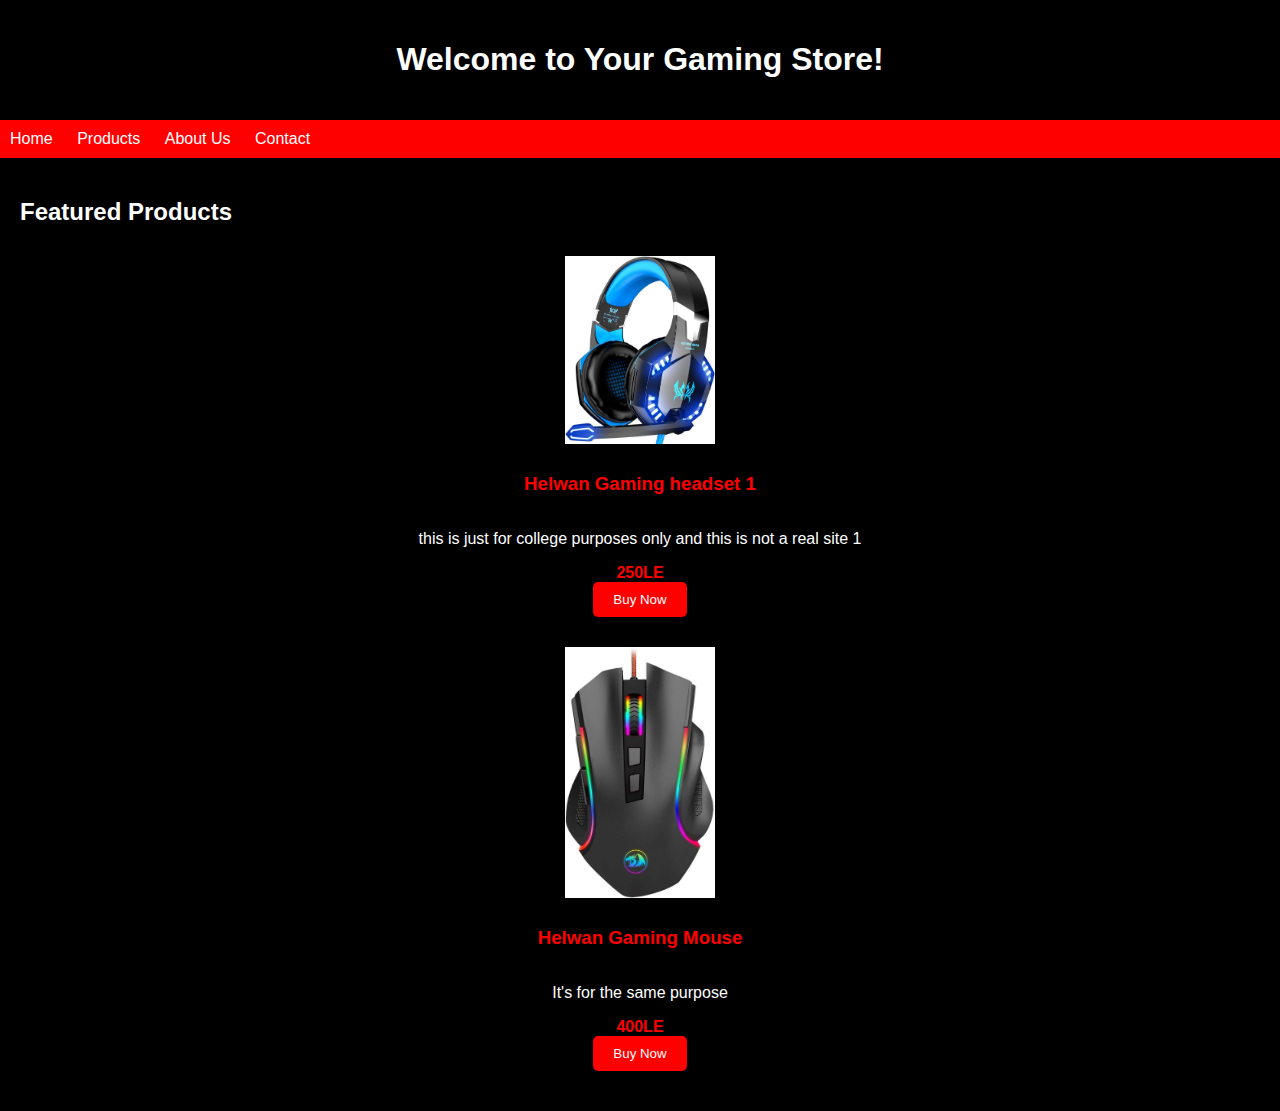
<file: OmarGaber/index.html>
<!DOCTYPE html>
<html lang="en">
<head>
    <meta charset="UTF-8">
    <meta name="viewport" content="width=device-width, initial-scale=1.0">
    <title>Your Gaming Store</title>
    <link rel="stylesheet" href="styles.css">
</head>
<body>
    <header>
        <h1>Welcome to Your Gaming Store!</h1>
    </header>

    <nav>
        <ul>
            <li><a href="#">Home</a></li>
            <li><a href="#">Products</a></li>
            <li><a href="#">About Us</a></li>
            <li><a href="#">Contact</a></li>
        </ul>
    </nav>

    <main>
        <h2>Featured Products</h2>
        <div class="product-container">
            <img src="headset.jpg" alt="Product">
            <h3>Helwan Gaming headset 1</h3>
            <p>this is just for college purposes only and this is not a real site 1</p>
            <span class="price">250LE</span>
            <button>Buy Now</button>
        </div>
        <div class="product-container">
            <img src="mouse.jpg" alt="Product 2">
            <h3>Helwan Gaming Mouse</h3>
            <p>It's for the same purpose</p>
            <span class="price">400LE</span>
            <button>Buy Now</button>
        </div>
    </main>

</body>
</html>
<!-- The end of the project -->
<!-- Designed by Omar Gaber -->
</file>
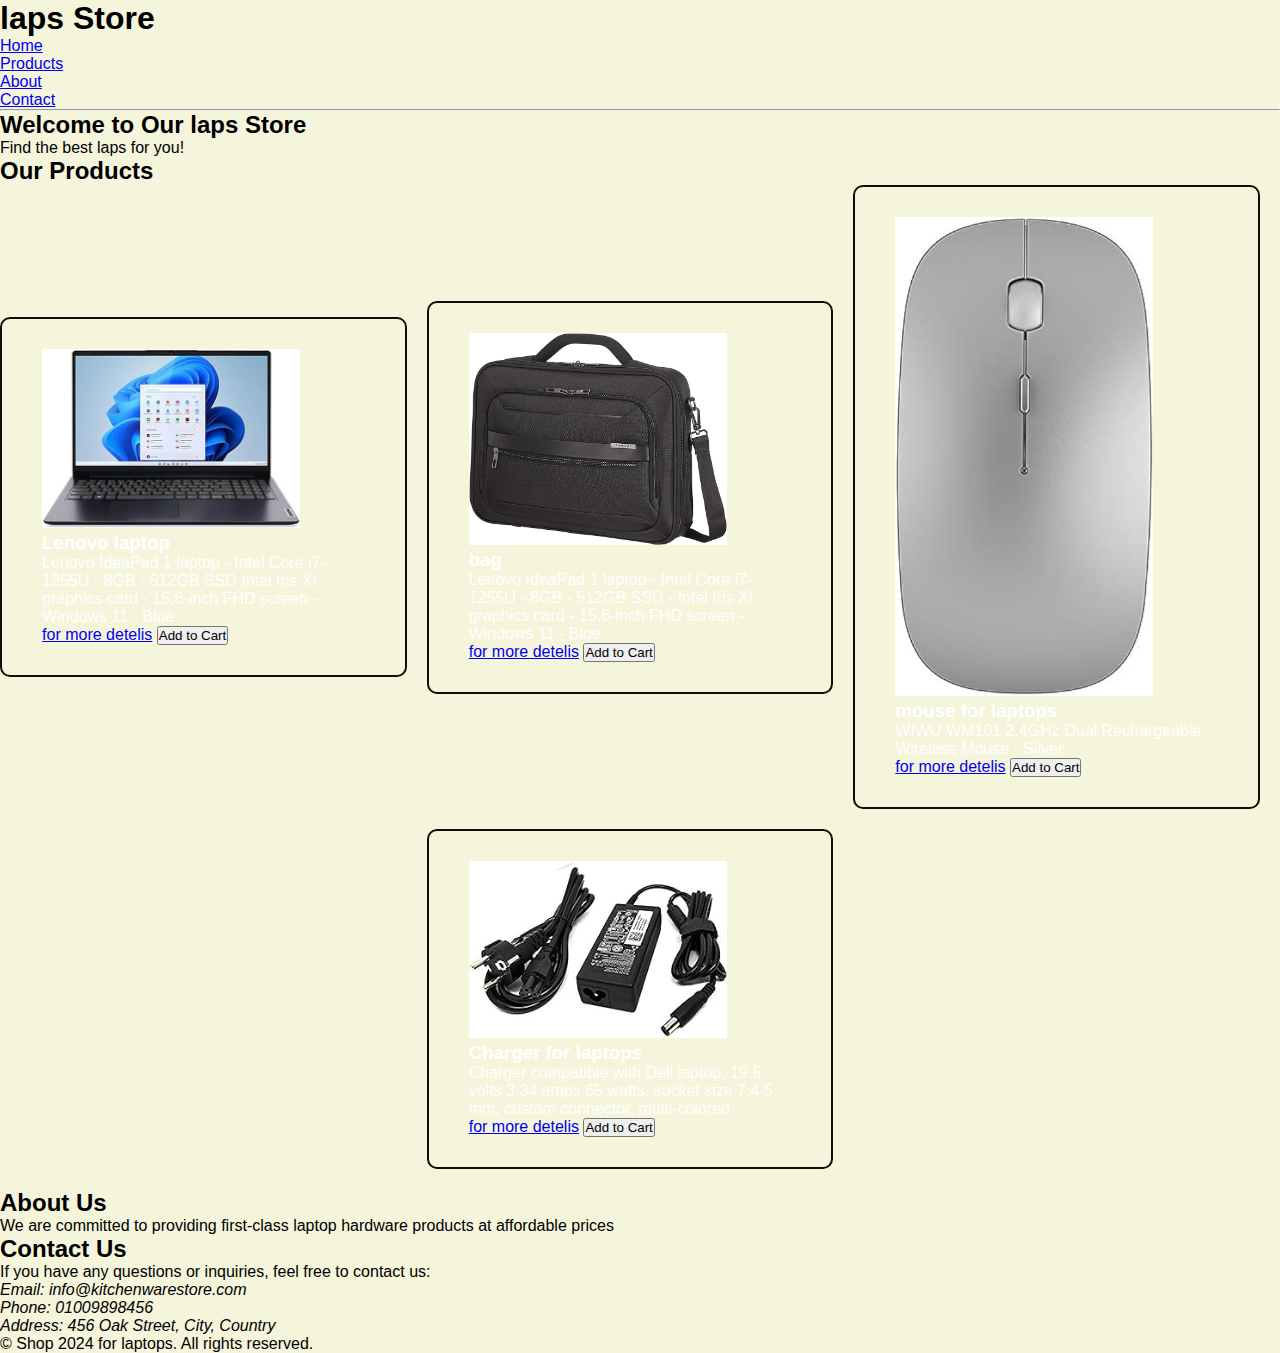
<file: Fatima/fatima.html>
<!DOCTYPE html>
<html lang="en">
<head>
    <meta charset="UTF-8">
    <meta name="viewport" content="width=device-width, initial-scale=1.0">
    <title>laps Store</title>
    <link rel="stylesheet" href="styles.css">
</head>
<body>

<header class="head">
    <h1>laps Store</h1>
    <nav class="nav">
        <ul>
            <li><a href="#home">Home</a></li>
            <li><a href="#products">Products</a></li>
            <li><a href="#about">About</a></li>
            <li><a href="#contact">Contact</a></li>
        </ul>
    </nav>
</header>
<hr>
<section id="home">
    <h2>Welcome to Our laps Store</h2>
    <p>Find the best laps for you!</p>
</section>

<section id="products">
    <h2>Our Products</h2>
    <div class="products">
        <div class="box">
        <img src="كمبيوتر.jpg" >
        <h3>Lenovo laptop</h3>
        <p>Lenovo IdeaPad 1 laptop - Intel Core i7-1255U - 8GB - 512GB SSD 
             Intel Iris XI graphics card - 15.6-inch FHD screen - Windows 11 - Blue.</p>
             <a href="https://amzn.eu/d/8x4k0pY">for more detelis</a>
        <button>Add to Cart</button></div>
    
 <div class="box">
        <img src="شنطه.jpg">
        <h3>bag</h3>
        <p>Lenovo IdeaPad 1 laptop - Intel Core i7-1255U - 8GB - 512GB SSD - Intel Iris XI graphics card -
             15.6-inch FHD screen - Windows 11 - Blue</p>
             <a href="https://amzn.eu/d/damC7YV">for more detelis</a>
        <button>Add to Cart</button></div>

    <div class="box">
        <img src="ماوس.jpg" >
        <h3>mouse for laptops</h3>
        <p>WIWU WM101 2.4GHz Dual Rechargeable Wireless Mouse - Silver</p>
        <a href="https://amzn.eu/d/7SrNhHc">for more detelis</a>
        <button>Add to Cart</button></div>

<div class="box">
    
        <img src="شاحن.jpg">
        <h3>Charger for laptops </h3>
        <p>Charger compatible with Dell laptop, 19.5 volts 3.34 amps 65 watts,
             socket size 7.4 5 mm, custom connector, multi-colored</p>
             <a href="https://amzn.eu/d/4veNWiL">for more detelis</a>
             <button>Add to Cart</button></div>
    </div>
</section>

<section id="about">
    <h2>About Us</h2>
    <p>We are committed to providing first-class laptop hardware products at affordable prices</p>
</section>

<section id="contact">
    <h2>Contact Us</h2>
    <p>If you have any questions or inquiries, feel free to contact us:</p>
    <address>
        Email: info@kitchenwarestore.com<br>
        Phone: 01009898456<br>
        Address: 456 Oak Street, City, Country
    </address>
</section>

<footer>
    <p>&copy; Shop 2024 for laptops. All rights reserved.</p>
</footer>

</body>
</html>
</file>
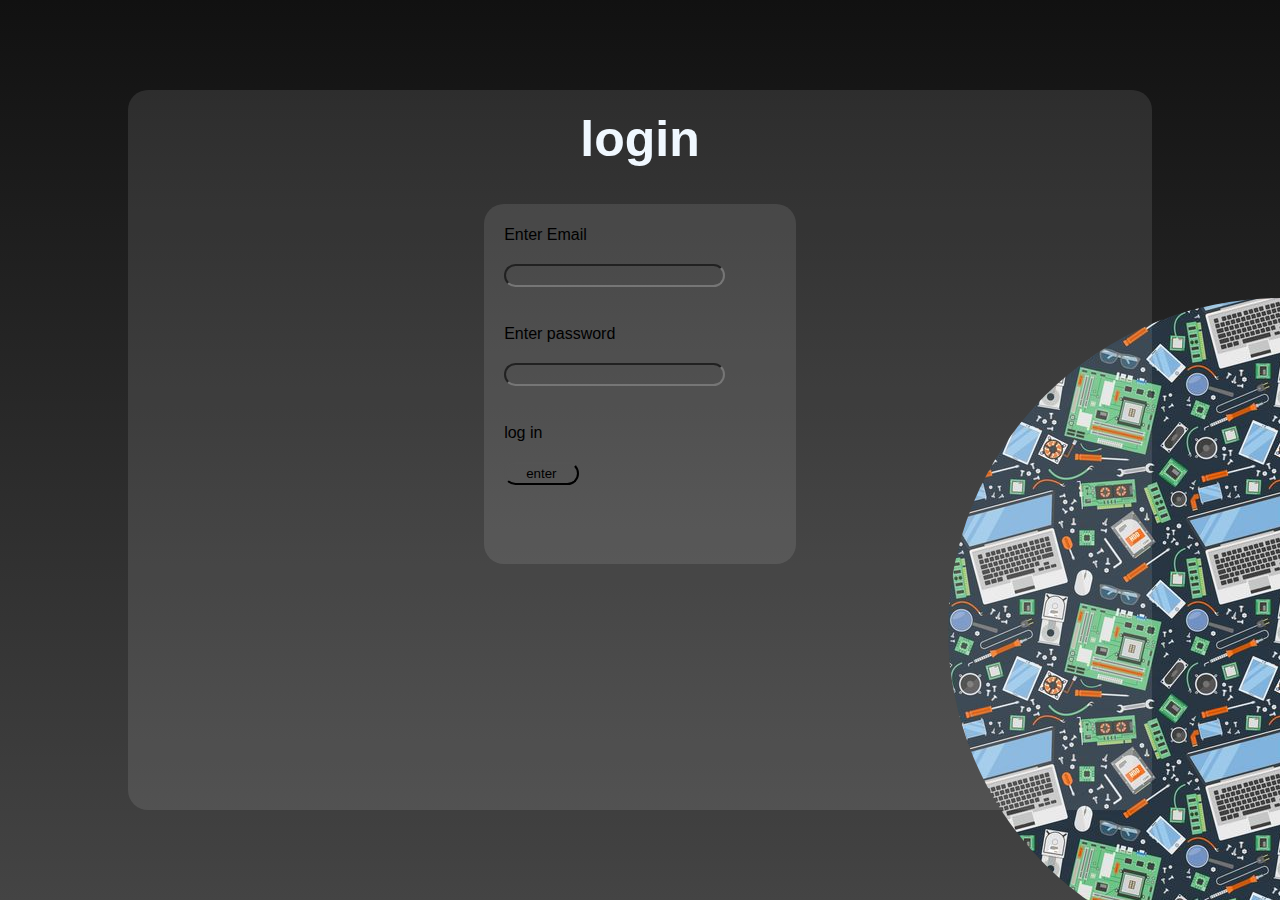
<file: Ghaidaa/login.html>
<!DOCTYPE html>
<html lang="en">
<head>
    <meta charset="UTF-8">
    <meta name="viewport" content="width=device-width, initial-scale=1.0">
    <title>login</title>
   <link rel="stylesheet" href="log.css">
 
</head>
<body>
    <div class="container">
        <nav>
        <div class="logo">
            <h1>login</h1>
        </div>
        <br>
        <br>
        <div class="data">
            <form action="headphone.html" >
                <label for="em">Enter Email</label>
                <br>
                <input type="email" name="email"  id="em" required>
                <br>
                <br>
                <label for="pass">Enter password</label>
                <br>
                <input type="password" name="password"id="pass" required>
                <br>
                <br>
                <label for="sup">log in</label>
                <br>
                <input type="submit" value="enter"
                 id="sup">
               
            </form>
          
        </div>
    </nav>
        </div>
      
      
        
</body>
</html>
</file>
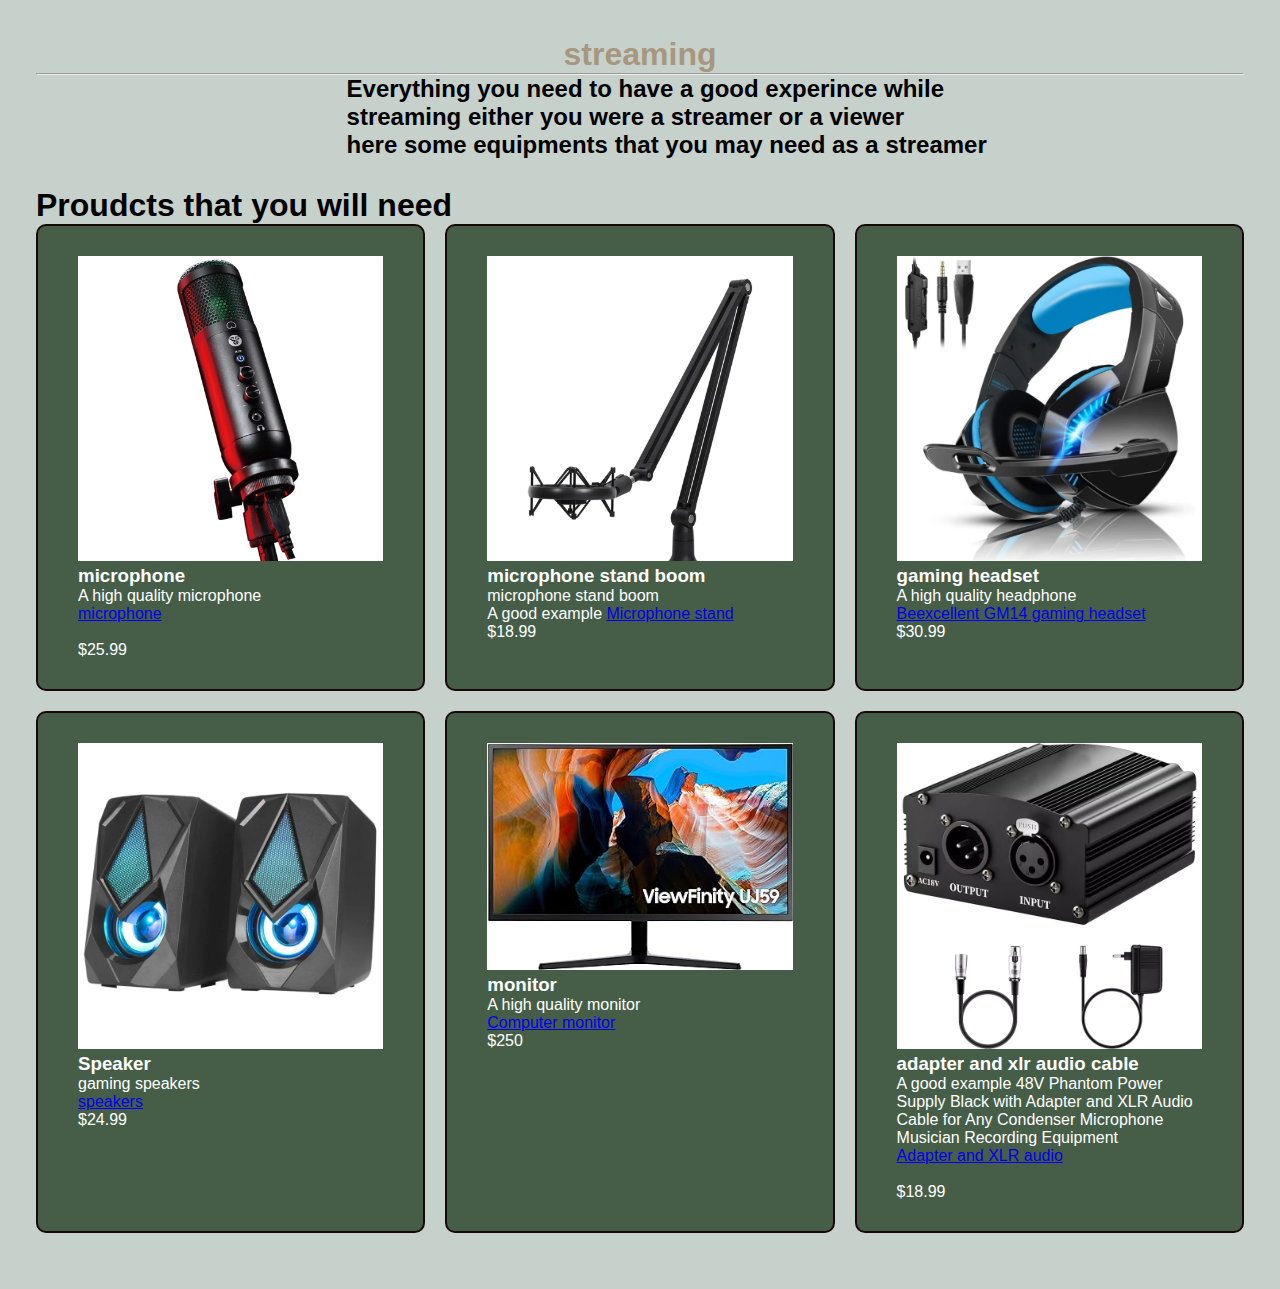
<file: Ghofran/index2.html>
<!DOCTYPE html>
<html>

<head>
    <meta charset='utf-8'>
<title>streaming</title>
<meta name="description" content="products that you need for streaming">


<link rel="stylesheet" href="index2.css">


</head>


<body>
<div class="title">
    
<h1>streaming</h1>
</div>
<hr>

<div class="begin">
<h2>
    <pre>
        Everything you need to have a good experince while 
        streaming either you were a streamer or a viewer
        here some equipments that you may need as a streamer
    </pre>
</h2>
</div>
<div> 
    <header>
      
    <h1>
        <b>Proudcts that you will need</b>
    </h1>
    
    </header>
    
    
    <div class="video">
        <div class="product-group">
            <div class="product-box">
                <img src="microphone.jpg" alt="Product 1">
        <h3>microphone</h3>
        <p>A high quality microphone</p>
        <pre><a target="_blank" a href="https://hardwaremarket.net/product/fantech-mcx01-leviosa-professional-condenser-microphone/">microphone</a>
        </pre>
        <span>$25.99</span>
            </div>
    
            <div class="product-box">
                <img src="microphone stand boom.webp" alt="Product 2">
        <h3>microphone stand boom</h3>
        <p>microphone stand boom </p>
        <pre>A good example <a target="-blank" a href="https://hardwaremarket.net/product/fantech-ac902s-microphone-stand-boom-arm/">Microphone stand</a></pre>
        <span>$18.99</span>
            </div>
    
            <div class="product-box">
                <img src="gaming headset.webp" alt="Product 3">
        <h3>gaming headset</h3>
        <p>A high quality headphone</p>
        <pre><a target="_blank" a href="https://hardwaremarket.net/product/beexcellent-gm14-gaming-headset-black/">Beexcellent GM14 gaming headset</a></pre>
        <span>$30.99</span>
            </div>
        </div>
        <div class="product-group">
            <div class="product-box">
                <img src="speakers.webp" alt="Product 4">
        <h3>Speaker</h3>
        <p>gaming speakers</p>
        <pre><a target="_blank" a href="https://hardwaremarket.net/product/aula-n528-wind-2-0-stereo-rgb-gaming-speakers/">speakers</a></pre>
        <span>$24.99</span>
            </div>
    
            <div class="product-box">
                <img src="monitor.jpg" alt="Product 5">
        <h3>monitor</h3>
        <p>A high quality monitor</p>
        <pre><a target="_blank" a href="https://www.amazon.com/SAMSUNG-inch-UJ59-monitor-LU32J590UQNXZA/dp/B07CS3JGPC/ref=sr_1_4?adgrpid=1331510991544305&dib=eyJ2IjoiMSJ9.[base64].-NQPwLg_bF28lOCi2faMLJnJcnQkrHINwtg5-YbxR2Q&dib_tag=se&hvadid=83219702097961&hvbmt=bb&hvdev=c&hvlocphy=143039&hvnetw=o&hvqmt=b&hvtargid=kwd-83220496677492&hydadcr=8228_13467348&keywords=4k+gaming+monitor+240hz+32+inch+flat&msclkid=1f1e07696fd01a33952e61450a54843f&qid=1714185694&sr=8-4">Computer monitor</a></pre>
        <span>$250</span>
            </div>
    
            <div class="product-box">
                <img src="715k7gMluJL._AC_SL1500_-768x768.webp" alt="Product 6">
        <h3>adapter and xlr audio cable</h3>
        <p> A good example 48V Phantom Power Supply Black with Adapter and XLR Audio Cable for Any Condenser Microphone Musician Recording Equipment</p>
        <pre><a target="_blank" a href="https://hardwaremarket.net/product/48v-phantom-power-supply-black-with-adapter-and-xlr-audio-cable-for-any-condenser-microphone-musician-recording-equipment/">Adapter and XLR audio</a>
        </pre>
        <span>$18.99</span>
            </div>
        </div>
    </div>
</file>
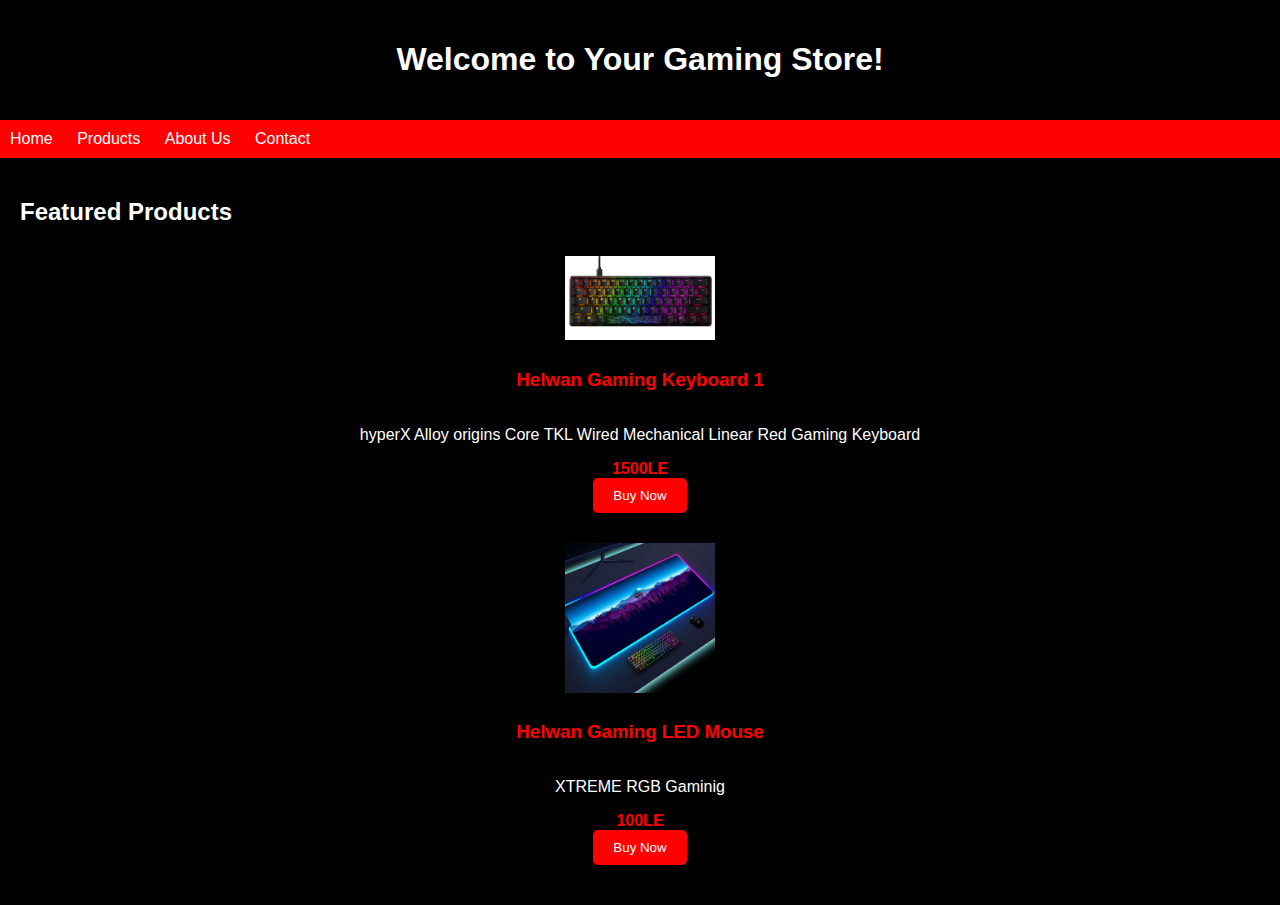
<file: OmarGaber/omar.html>
<!DOCTYPE html>
<html lang="en">
<head>
    <meta charset="UTF-8">
    <meta name="viewport" content="width=device-width, initial-scale=1.0">
    <title>Your Gaming Store</title>
    <link rel="stylesheet" href="styles.css">
</head>
<body>
    <header>
        <h1>Welcome to Your Gaming Store!</h1>
    </header>

    <nav>
        <ul>
            <li><a href="#">Home</a></li>
            <li><a href="#">Products</a></li>
            <li><a href="#">About Us</a></li>
            <li><a href="#">Contact</a></li>
        </ul>
    </nav>

    <main>
        <h2>Featured Products</h2>
        <div class="product-container">
            <img src="keyboard.jpg" alt="Product">
            <h3>Helwan Gaming Keyboard 1</h3>
            <p>hyperX Alloy origins Core TKL Wired Mechanical Linear Red Gaming Keyboard</p>
            <span class="price">1500LE</span>
            <button>Buy Now</button>
        </div>
        <div class="product-container">
            <img src="mousepad.jpg" alt="Product 2">
            <h3>Helwan Gaming LED Mouse</h3>
            <p>XTREME RGB Gaminig</p>
            <span class="price">100LE</span>
            <button>Buy Now</button>
        </div>
    </main>

</body>
</html>
</file>
<file: OmarGaber/styles.css>
body {
    background-color: #000000;
    color: #ffffff;
    font-family: sans-serif;
    margin: 0;
    padding: 0;
}

header {
    background-color: #000000;
    padding: 20px;
    text-align: center;
    color: #fff;
}

nav {
    background-color: #FF0000;
    color: #fff;
    padding: 10px;
    display: flex;
    justify-content: space-between;
}

    nav ul {
        list-style: none;
        margin: 0;
        padding: 0;
    }

    nav li {
        display: inline-block;
        margin-right: 20px;
    }

    nav a {
        color: #fff;
        text-decoration: none;
    }

main {
    padding: 20px;
}

.product-container {
    display: flex;
    flex-direction: column;
    margin: 10px;
    padding: 10px;
    text-align: center;
    align-items: center;
}

    .product-container img {
        width: 150px;
        height: auto;
        margin-bottom: 10px;
    }

    .price,
    .product-container h3 {
        color: #FF0000;
    }

.price {
    font-weight: bold;
}

button {
    background-color: #FF0000;
    color: #fff;
    padding: 10px 20px;
    border: none;
    border-radius: 5px;
    cursor: pointer;
}
/* the end of the project */

/*Designed by Omar Gaber*/
</file>
<file: Fatima/styles.css>
*{
    margin: 0;
    padding: 0;
    box-sizing: border-box;
    font-family:  sans-serif;

}

body{
    background-color: beige;
    margin: 4vh;
    align-items: center;
    justify-content: space-between;
    margin: auto;
}



.begin{
    justify-content: center;
    align-items: center;
    display: flex;
}

.products {
    display: flex;
    justify-content: center;/*center horizontally*/
    align-items: center;/*center vetically*/
    flex-wrap: wrap;
}

.products .box:hover{
    transform: scale(1.1);
}
.products .box{
    width: calc(33.33% - 20px);
    margin-right: 20px;
    margin-bottom: 20px;
    box-sizing: border-box;
    background-color: rgba (16 , 45 , 16 , 0.7);
    color: #ffffff;
    border: 2px solid rgb(25, 8 , 8);
    border-radius: 10px;
    padding: 30px 40px ;
    transition: transform 0.3 ease;
}
.products .box img{
    width: 80%;
}
</file>
<file: Ghaidaa/log.css>
*{
    padding: 0;
    margin: 0;
    box-sizing: border-box;
    font-family: sans-serif;
}

body{
    background: linear-gradient(#111,#444);
    height: 100vh;
    width: 100%;
    display: flex;
    justify-content: center;
    align-items: center;

}
body::after{
    content: '';
    width: 100%;
    height: 100%;
    background: url(bg1.jpg);

    position: absolute;
    z-index: -1;
    clip-path: circle(30% at right 70%); 
}
.container{
    background: rgba(255, 255, 255, 0.1);
    height: 80%;
    width: 80%;
    
    border-radius: 20px;
    overflow: auto;

}
nav{
    display: flex;
    flex-direction: column;
    justify-content: center;
    align-items: center;
    width: 80%;
    margin: auto;
    padding: 20px 20px;
}
nav .logo{
color: aliceblue;
text-decoration: none;
font-size: 25px;
font-weight: 600;

}
nav .data{
    background: rgba(255, 255, 255, 0.1);
    height: 40vh;
    width: 40%;
    
    align-items: center;
    flex-direction: column;
    border-radius: 20px;
    
}
nav .data form {
    
    border-radius: 20px;
    align-items: center;
    margin: 20px 0;
    padding: 2px 20px;
   
}
nav .data form input{
    
    border-radius: 20px;
    align-items: center;
    margin: 20px 0;
    padding: 2px 20px;
    background: none;
    outline: none;
}
.popup{
    width: 400px;
    height: 170px;
    background: #fff;
    border-radius: 6px;
    position: absolute;
    top: 0;
    left:50%;
    transform: translate(-50%,-50%) scale(0.1);
    justify-content: space-between;
    text-align: center;
    padding: 0 3px 3px;
    color: #111;
    visibility: hidden;
    transition: transform 0.4s, top 0.4s;
}
.open-popup{
    visibility: visible;
    transform: translate(-50%,-50%) scale(1);
    top: 50%;
}
 .popup img{
    width: 10%;
    margin-top: -50px;
    border-radius: 50%;
    box-shadow: 0 2px 5px rgba(0, 0, 0, 0.2);
}
.popup button{
    width: 100%;
    margin-top: 50px;
    padding: 10px 0;
    background: #6f6f6f;
   color: #fff;
   border: 0;
   outline: none;
   font-size: 18px;
   border-radius: 4px;
   cursor: pointer;
   box-shadow: 0 5px 5px rgba(0, 0, 0, 0.2);
}
</file>
<file: Ghofran/index2.css>
*{
    margin: 0;
    padding: 0;
    box-sizing: border-box;
    font-family: "poppins",sans-serif;
}

body {
    background-color: rgb(199, 209, 203);
    margin: 4vh;
}

.title {
    justify-content: center;
    align-items: center;
    display: flex;
    color: rgb(167, 151, 128);
}
.begin{
    justify-content: center;
    align-items: center;
    display: flex;

}
.motion{
    display: flex;
    justify-content: center; /* Center horizontally */
    align-items: center; /* Center vertically */
    flex-wrap: wrap;
}


.product-box:hover {
    transform: scale(1.1);
}

.product-group {
    display: flex;
    flex-wrap: wrap;
    margin-right: -20px; }

.product-box {
    width: calc(33.33% - 20px); 
    margin-right: 20px;
    margin-bottom: 20px;
    box-sizing: border-box;
    background-color: rgba(16, 45, 16, 0.7);
    color: #ffffff;
    border: 2px solid rgb(25, 8, 8);
    border-radius: 10px;
    padding: 30px 40px;
    transition: transform 0.3s ease;


}
.product-box:nth-child(3n) {
    margin-right: 0;
}

.product-box img {
    width: 100%;
    height: auto;
}
</file>
